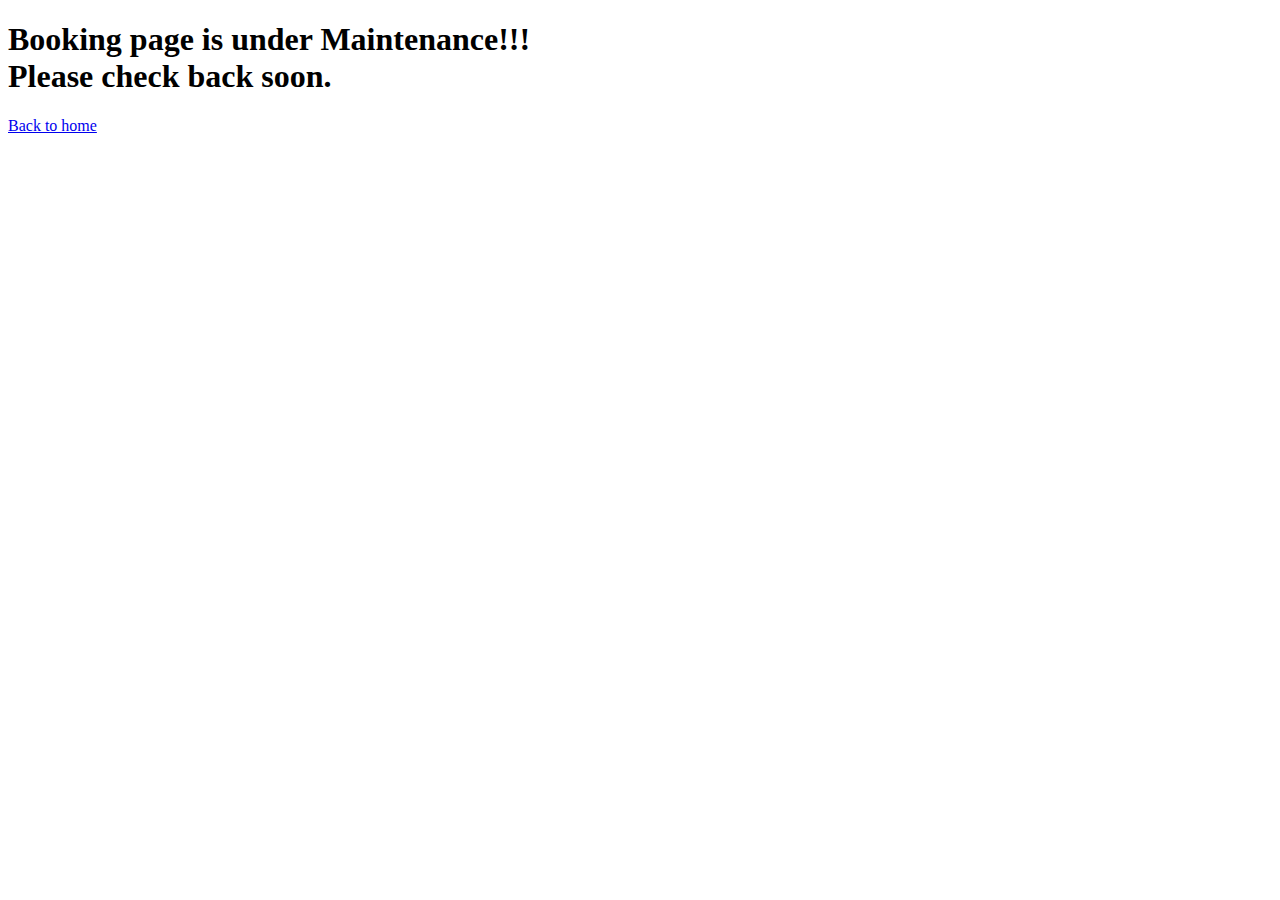
<file: booking.html>
<!DOCTYPE html>
<html lang="en">
<head>
    <meta charset="UTF-8">
    <meta name="viewport" content="width=device-width, initial-scale=1.0">
    <title>Book A Seat</title>
</head>
<body>
    <h1>Booking page is under Maintenance!!!<br>Please check back soon.</h1>
    <a href="index.html">Back to home</a>
</body>
</html>
</file>
